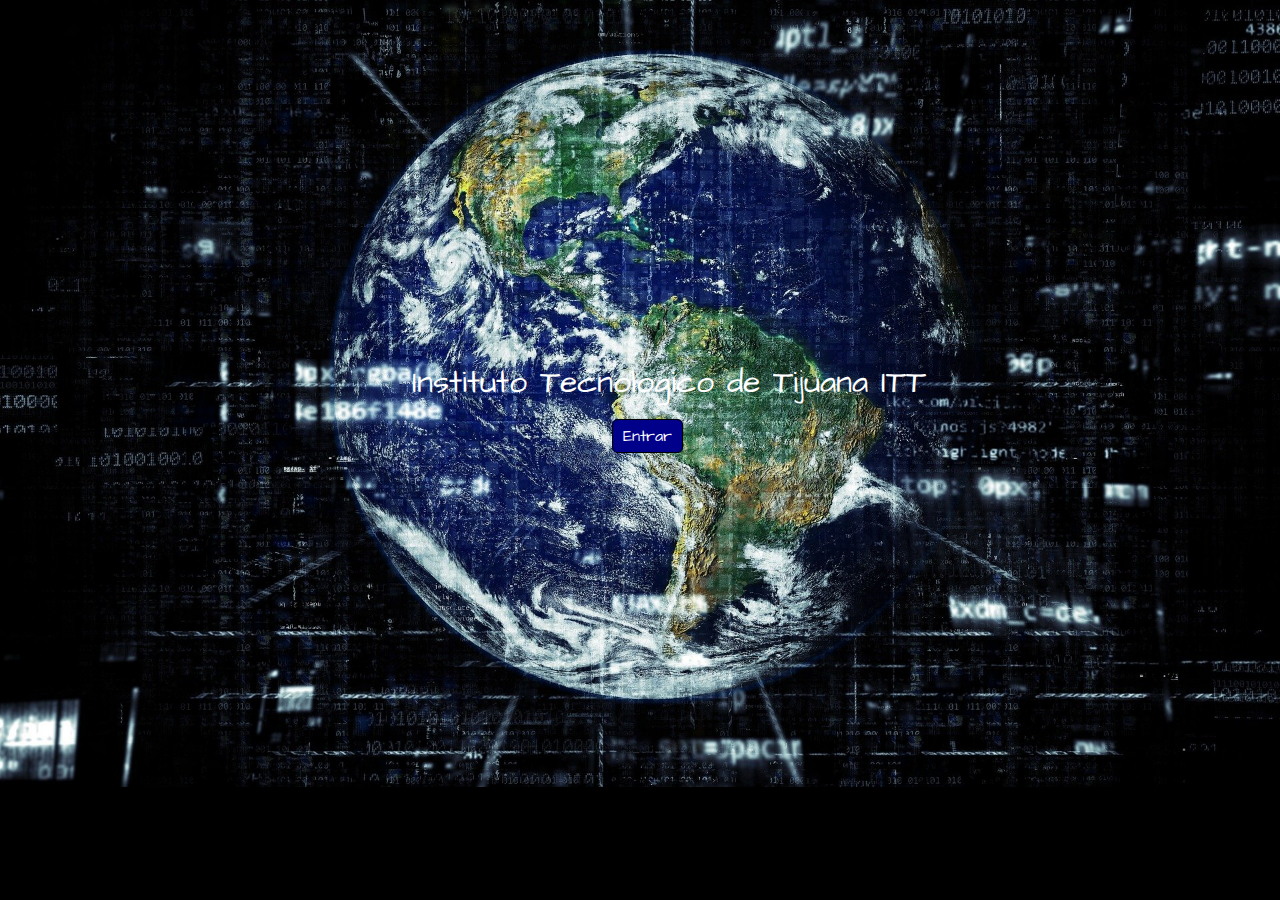
<file: index.html>
<!DOCTYPE html>
<html lang="en">
<head>
    <meta charset="UTF-8">
    <meta name="viewport" content="width=device-width, initial-scale=1.0">
    <title>Home</title>
    <link rel="icon" href="images/home.png">
    <link rel="stylesheet" href="css/main.css">
    <link href="https://fonts.googleapis.com/css2?family=Architects+Daughter&display=swap" rel="stylesheet">    
</head>
<body>

    <div class="home">
        <h1>Instituto Tecnologico de Tijuana ITT</h1>
        <a href="inicio.html">Entrar</a>
        
    </div>
  
</body>
</html>
</file>
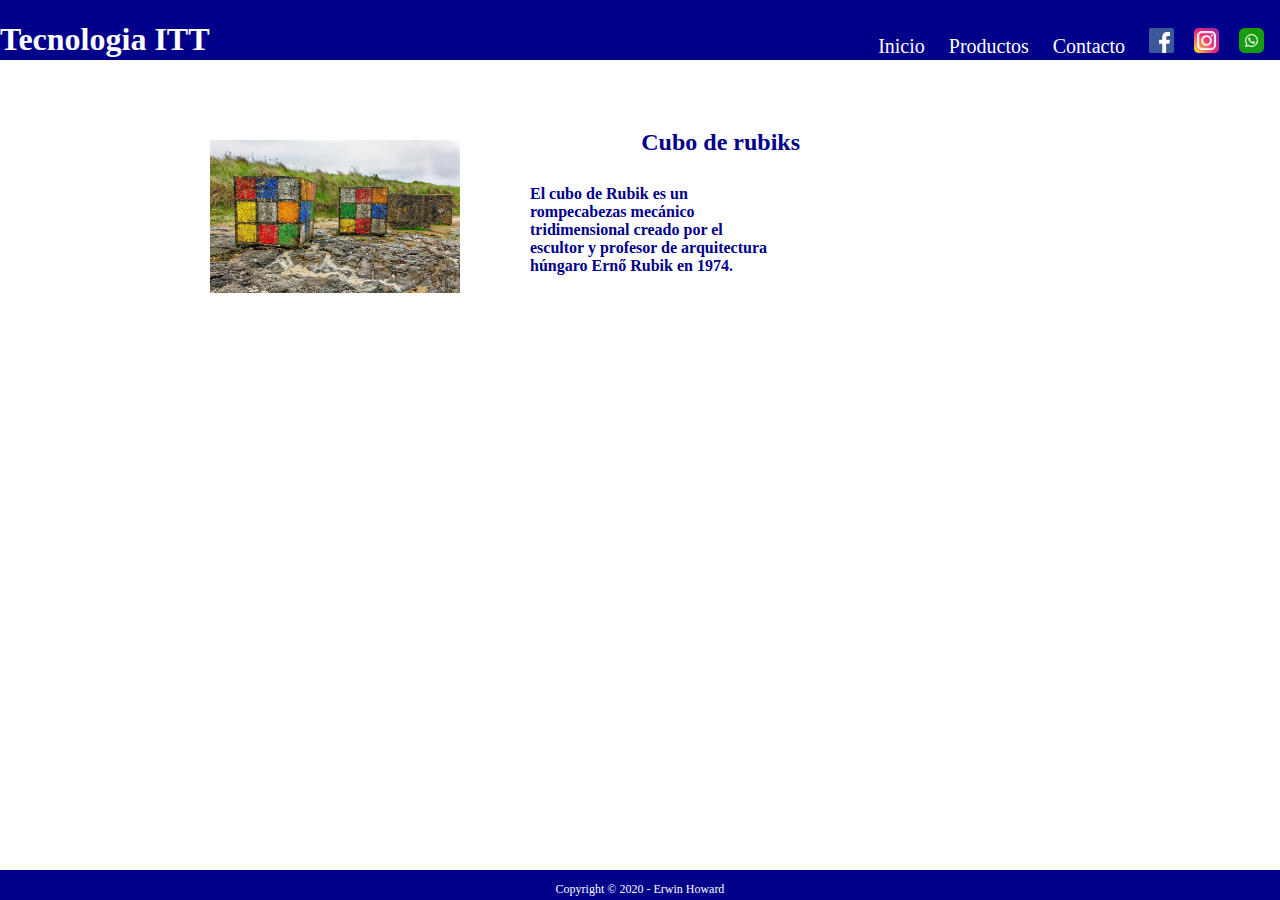
<file: art1.html>
<!DOCTYPE html>
<html lang="en">
<head>
    <meta charset="UTF-8">
    <meta name="viewport" content="width=device-width, initial-scale=1.0">
    <link rel="stylesheet" href="css/art1.css">
    <title>Articulo 1</title>
</head>
<body>
    <header>
        <div class = "text-logo" id="text-logo">
            <h1>Tecnologia ITT</h1>
        </div>
        <div class="menu">
            <nav>
                <a href="inicio.html" class="link">Inicio</a>
                <a href="productos.html" class="link">Productos</a>
                <a href="contacto.html" class="link"> Contacto</a>
                <a><img src="images/FB.png" class="redes"></a>
                <a><img src="images/Insta.png" class="redes"></a>
                <a><img src="images/WA.png" class="redes"></a>
            </nav>
        </div>
    </header>

    <div>
        <img src="images/Cube.jpg" alt="" class="img">
        <h2>Cubo de rubiks</h2>
        <b>El cubo de Rubik es un rompecabezas mecánico tridimensional creado por el escultor y profesor de arquitectura húngaro Ernő Rubik en 1974.</b>
    </div>
    <footer>
        <p>Copyright &copy; 2020 - Erwin Howard</p>
    </footer>
</body>
</html>
</file>
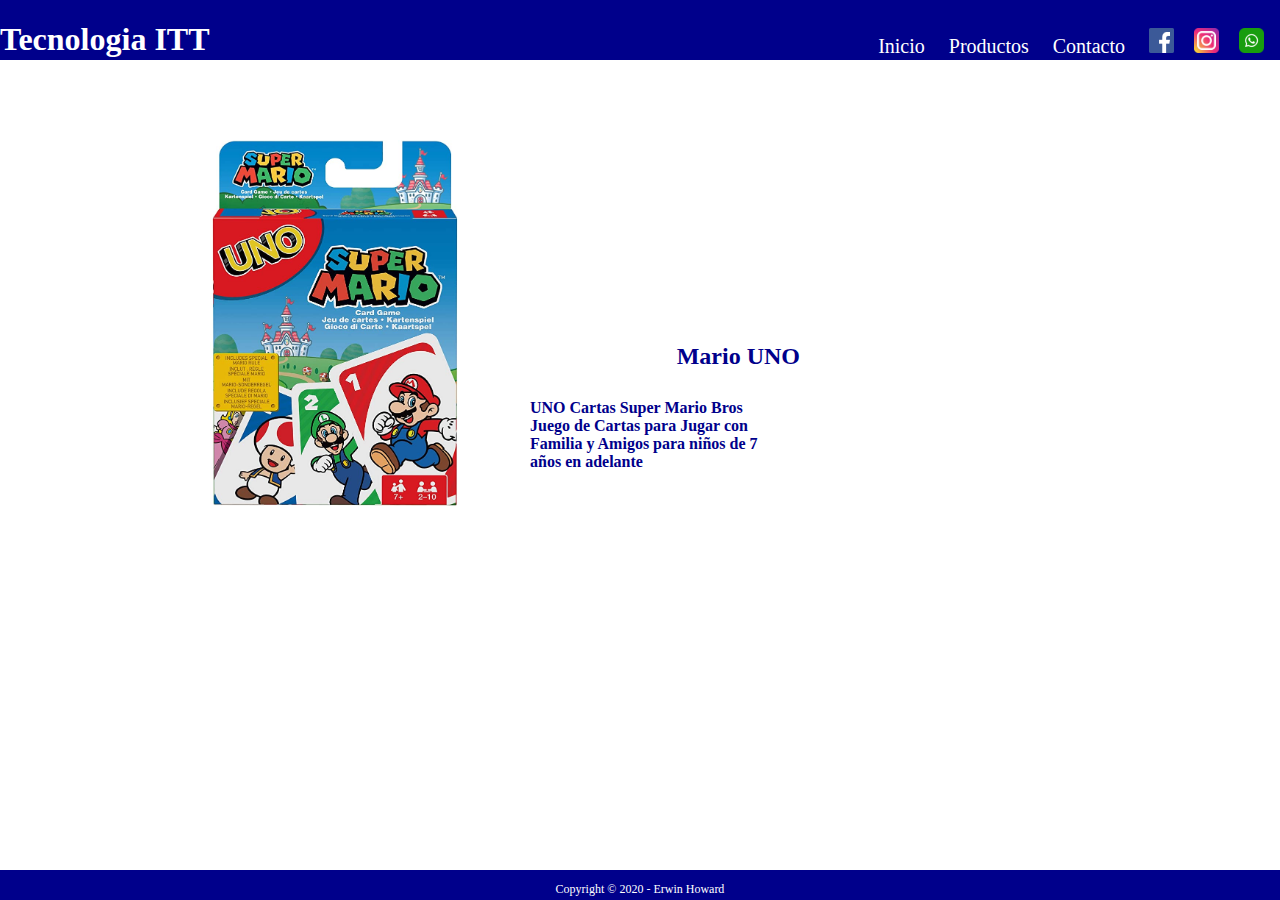
<file: art2.html>
<!DOCTYPE html>
<html lang="en">
<head>
    <meta charset="UTF-8">
    <meta name="viewport" content="width=device-width, initial-scale=1.0">
    <link rel="stylesheet" href="css/art2.css">
    <title>Articulo 2</title>
</head>
<body>
    <header>
        <div class = "text-logo" id="text-logo">
            <h1>Tecnologia ITT</h1>
        </div>
        <div class="menu">
            <nav>
                <a href="inicio.html" class="link">Inicio</a>
                <a href="productos.html" class="link">Productos</a>
                <a href="contacto.html" class="link"> Contacto</a>
                <a><img src="images/FB.png" class="redes"></a>
                <a><img src="images/Insta.png" class="redes"></a>
                <a><img src="images/WA.png" class="redes"></a>
            </nav>
        </div>
    </header>

    <div>
        <img src="images/mariouno.jpg" alt="" class="img">
        <h2>Mario UNO</h2>
        <b>UNO Cartas Super Mario Bros Juego de Cartas para Jugar con Familia y Amigos para niños de 7 años en adelante</b>
    </div>
    <footer>
        <p>Copyright &copy; 2020 - Erwin Howard</p>
    </footer>
</body>
</html>
</file>
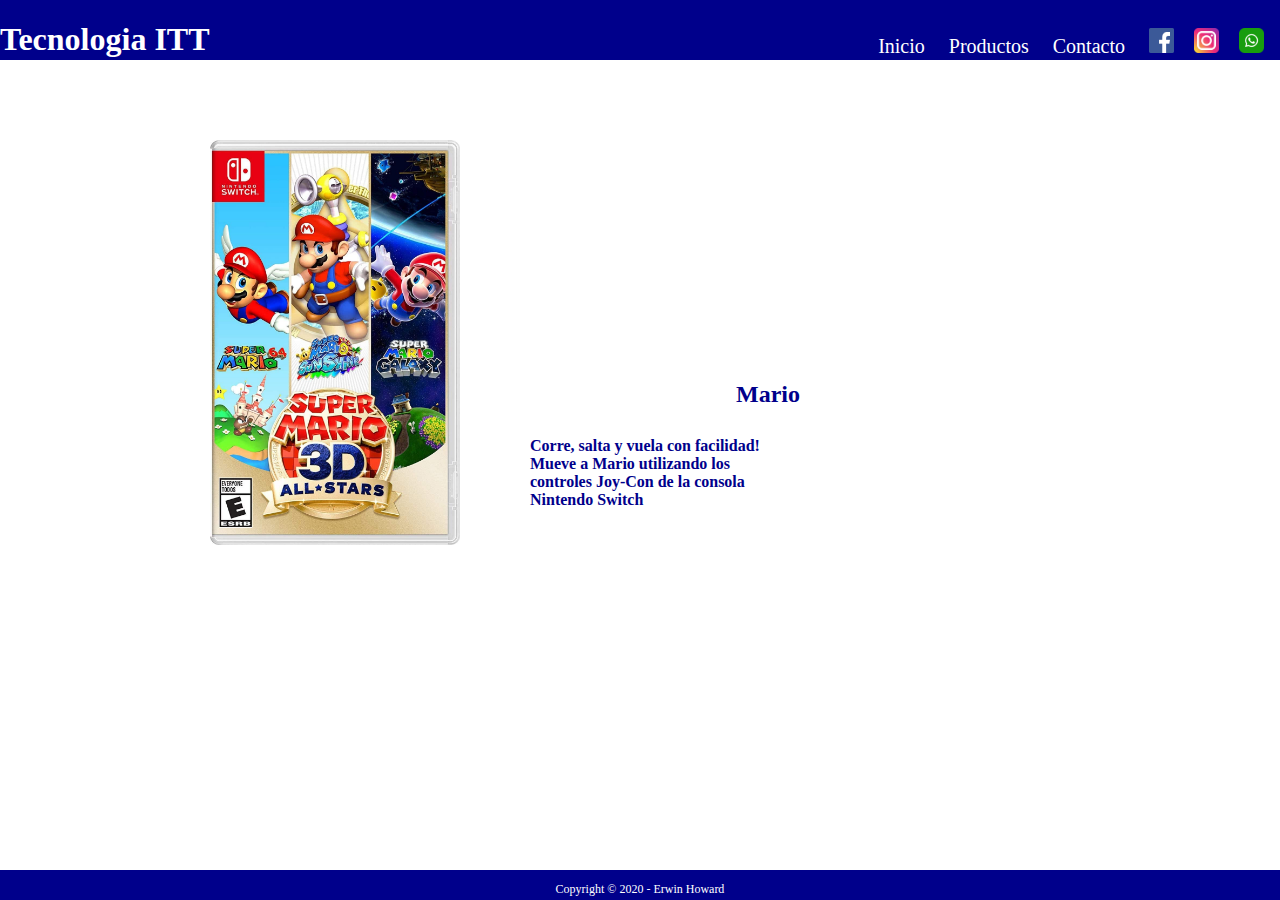
<file: art3.html>
<!DOCTYPE html>
<html lang="en">
<head>
    <meta charset="UTF-8">
    <meta name="viewport" content="width=device-width, initial-scale=1.0">
    <link rel="stylesheet" href="css/art3.css">
    <title>Articulo 3</title>
</head>
<body>
    <header>
        <div class = "text-logo" id="text-logo">
            <h1>Tecnologia ITT</h1>
        </div>
        <div class="menu">
            <nav>
                <a href="inicio.html" class="link">Inicio</a>
                <a href="productos.html" class="link">Productos</a>
                <a href="contacto.html" class="link"> Contacto</a>
                <a><img src="images/FB.png" class="redes"></a>
                <a><img src="images/Insta.png" class="redes"></a>
                <a><img src="images/WA.png" class="redes"></a>
            </nav>
        </div>
    </header>

    <div>
        <img src="images/mario.jpg" alt="" class="img">
        <h2>Mario</h2>
        <b>Corre, salta y vuela con facilidad! Mueve a Mario utilizando los controles Joy-Con de la consola Nintendo Switch</b>
    </div>
    <footer>
        <p>Copyright &copy; 2020 - Erwin Howard</p>
    </footer>
</body>
</html>
</file>
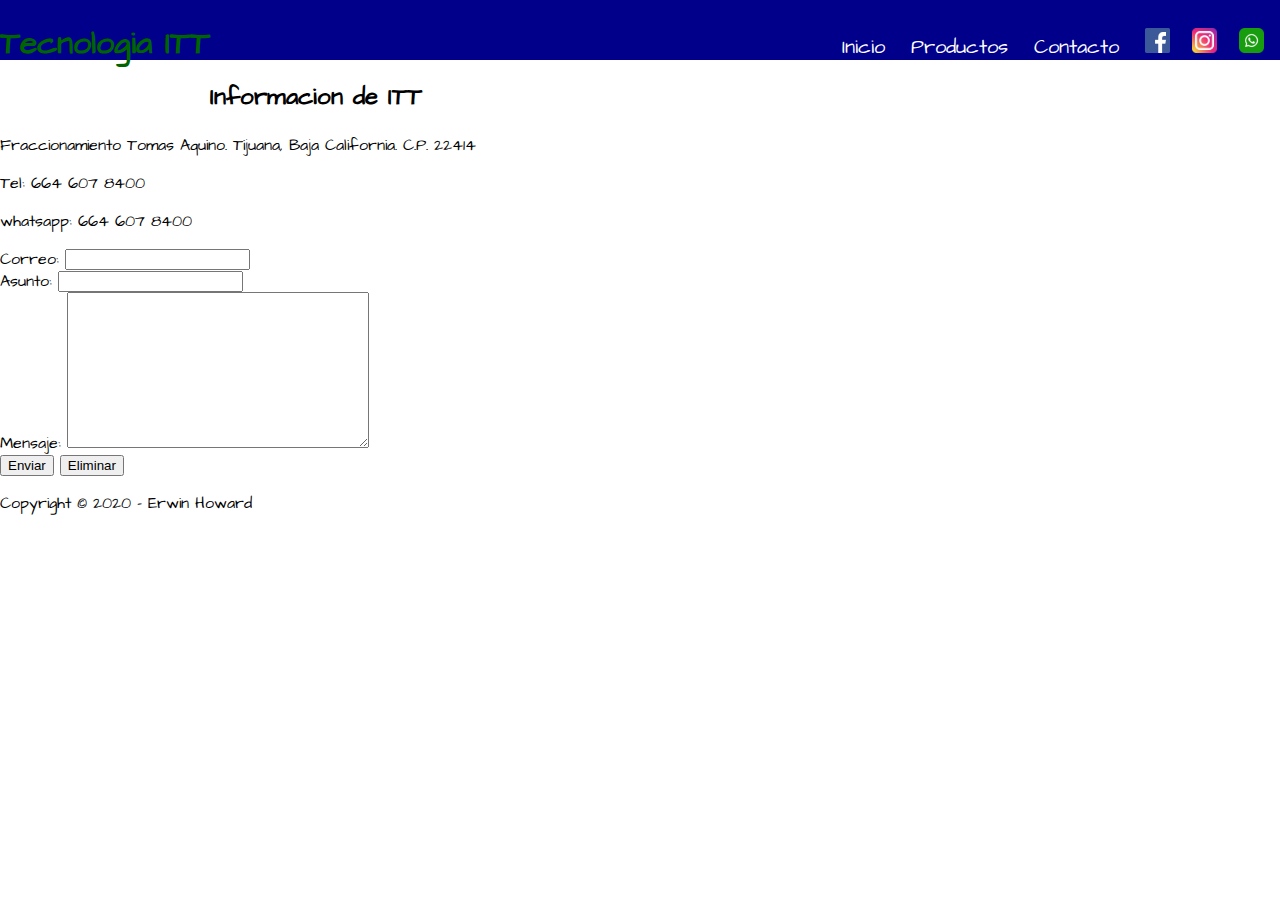
<file: contacto.html>
<!DOCTYPE html>
<html lang="en">
<head>
    <meta charset="UTF-8">
    <meta name="viewport" content="width=device-width, initial-scale=1.0">
    <title>Contacto</title>
    <link rel="stylesheet" href="css/contacto.css">
    <link href="https://fonts.googleapis.com/css2?family=Architects+Daughter&display=swap" rel="stylesheet">    
</head>
<body>
    <header>
        <div class = "text-logo" id="text-logo">
            <h1>Tecnologia ITT</h1>
        </div>
        <div class="menu">
            <nav>
                <a href="inicio.html" class="link">Inicio</a>
                <a href="productos.html" class="link">Productos</a>
                <a href="contacto.html" class="link"> Contacto</a>
                <a><img src="images/FB.png" class="redes"></a>
                <a><img src="images/Insta.png" class="redes"></a>
                <a><img src="images/WA.png" class="redes"></a>
            </nav>
        </div>
    </header>

    <div>
        <section class="aleft">
            <div class="informacion">
                <h2>Informacion de ITT</h2>
                <p>Fraccionamiento Tomas Aquino. Tijuana, Baja California. C.P. 22414</p>
                <p>Tel: 664 607 8400</p>
                <p>whatsapp: 664 607 8400</p>
            </div>
        </section>
        <section class="aright">
            <form action="" class="menu-mensaje">
                <div>
                    <label for="" class="mensaje">Correo: </label>
                    <input type="email" name="correo" class="input">
                </div>
                <div>
                    <label for="" class="mensaje">Asunto: </label>
                    <input type="text" name="asunto" class="input">
                </div>
                <div>
                    <label for="" class="mensaje">Mensaje:</label>
                    <textarea name="" id="" cols="35" rows="10"></textarea>
                </div>
                <div class="boton">
                    <button type="submit">Enviar</button>
                    <button type="reset">Eliminar</button>
                </div>
            </form>
        </section>
    </div>

<footer>
    <p>Copyright &copy; 2020 - Erwin Howard</p>
</footer>
</body>
</html>
</file>
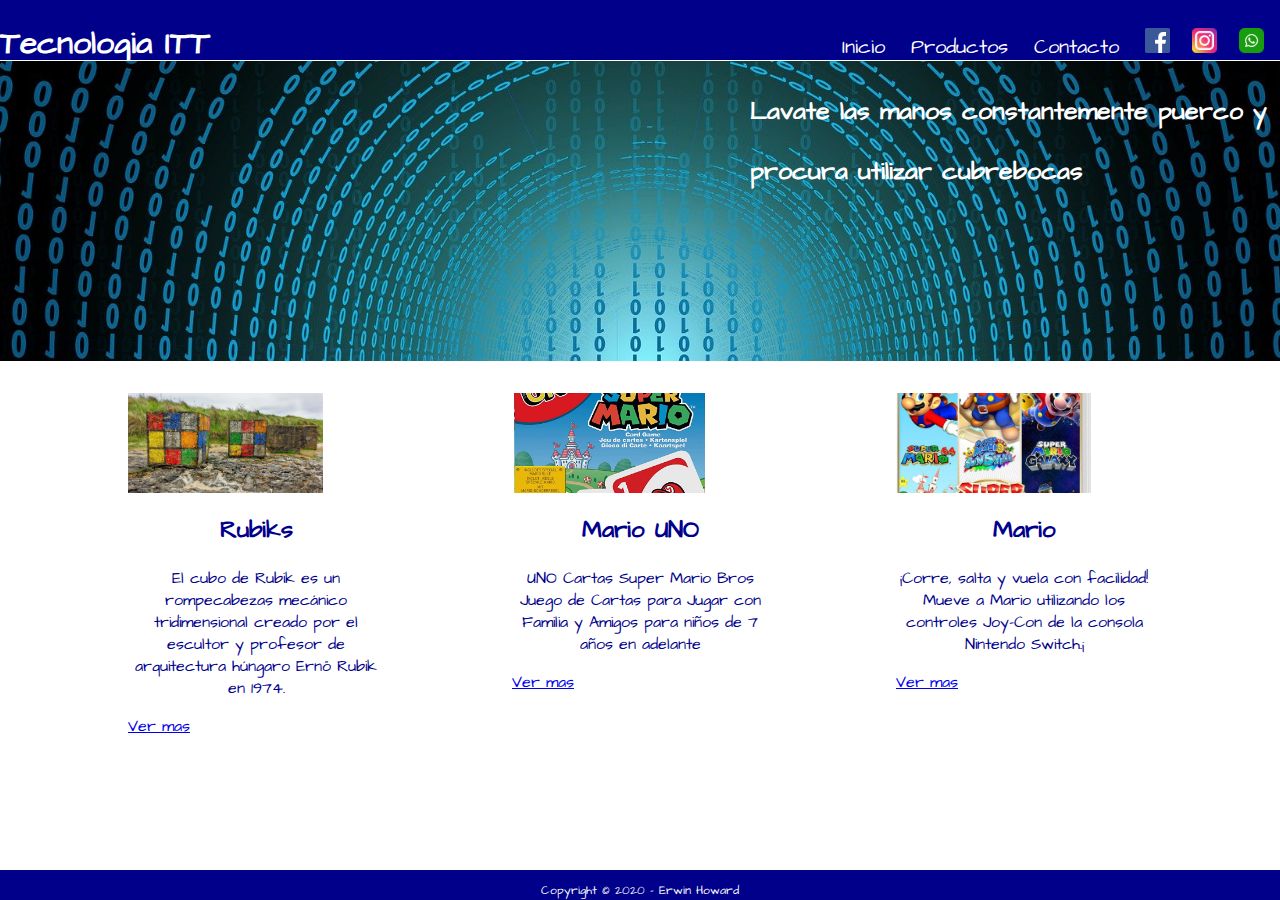
<file: inicio.html>
<!DOCTYPE html>
<html lang="en">
<head>
    <meta charset="UTF-8">
    <meta name="viewport" content="width=device-width, initial-scale=1.0">
    <title>Inicio</title>
    <link rel="stylesheet" href="css/inicio.css">
    <link href="https://fonts.googleapis.com/css2?family=Architects+Daughter&display=swap" rel="stylesheet">    

</head>
<body>
     <header>
         <div class = "text-logo" id="text-logo">
             <h1>Tecnologia ITT</h1>
         </div>
         <div class="menu">
             <nav>
                 <a href="inicio.html" class=link>Inicio</a>
                 <a href="productos.html" class="link">Productos</a>
                 <a href="contacto.html" class="link">Contacto</a>
                 <a><img src="images/FB.png" class="redes"></a>
                 <a><img src="images/Insta.png" class="redes"></a>
                 <a><img src="images/WA.png" class="redes"></a>
             </nav>
         </div>
     </header>

    <div class="tec">
        <h2>Lavate las manos constantemente puerco y</h2>
        <h3>procura utilizar cubrebocas</h3>        
    </div> 
    

    <section class="left">

        <div class="imgart1"> </div>
        <aside> 
            <h2 class="titart">Rubiks</h2>
            <p class="texto">
                El cubo de Rubik es un rompecabezas mecánico tridimensional creado por el escultor y profesor de arquitectura húngaro Ernő Rubik en 1974.
            </p>
            <a href="art1.html" class="linko"> Ver mas </a>
        </aside>

    </section>

    <section class="left">
        <div class="imgart2"> </div>
        <aside> 
            <h2 class="titart">Mario UNO</h2>
            <p class="texto" >
                UNO Cartas Super Mario Bros Juego de Cartas para Jugar con Familia y Amigos para niños de 7 años en adelante
            </p>
            <a href="art2.html" class="linko"> Ver mas </a>
        </aside>
    </section>

    <section class="left">
        <div class="imgart3"> </div>
        <aside> 
            <h2 class="titart">Mario</h2>
            <p class="texto" >
                ¡Corre, salta y vuela con facilidad! Mueve a Mario utilizando los controles Joy-Con de la consola Nintendo Switch.¡
            </p>
            <a href="art3.html" class="linko"> Ver mas </a>
        </aside>
    </section>

    <footer>
        <p>Copyright &copy; 2020 - Erwin Howard</p>
    </footer>
</body>
</html>
</file>
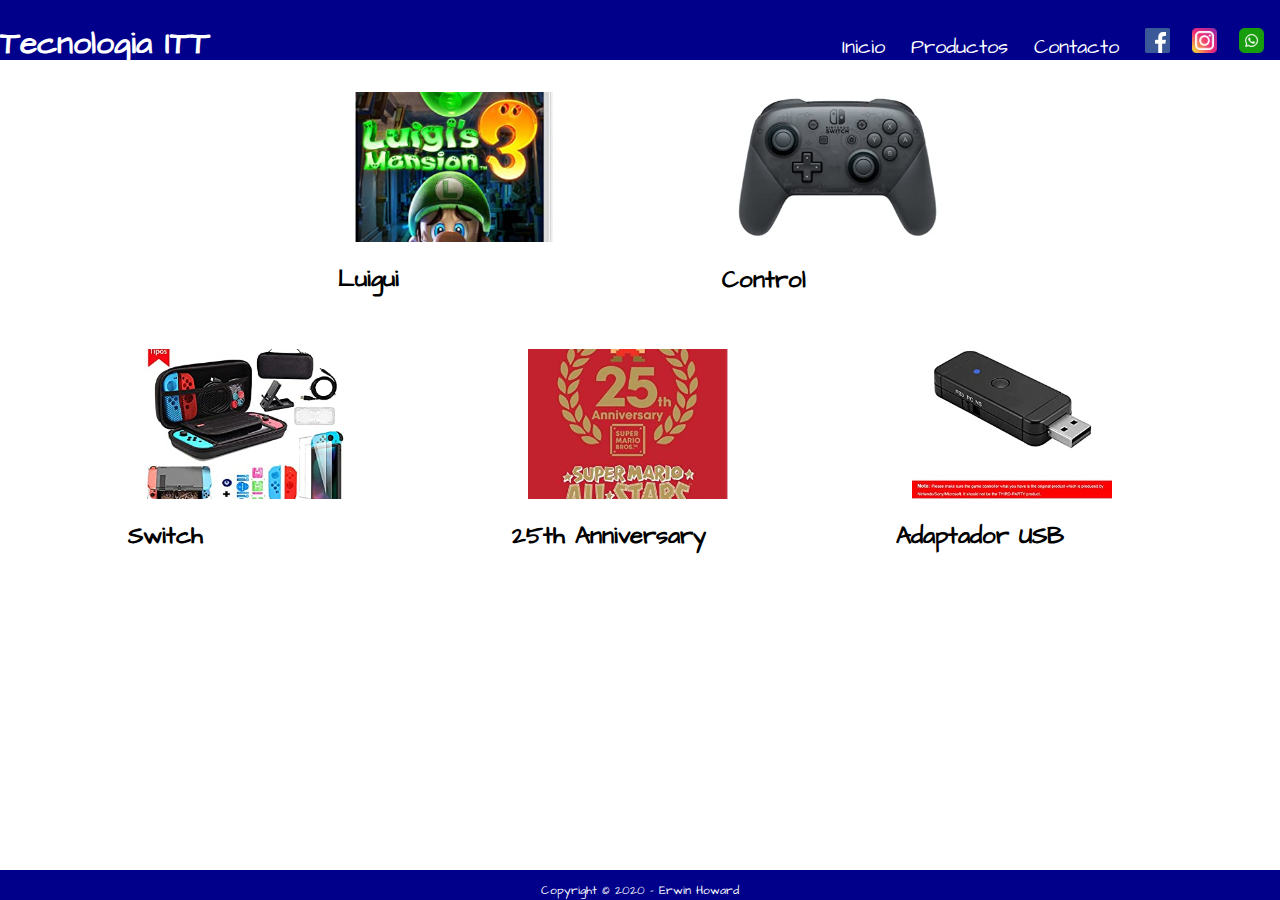
<file: productos.html>
<!DOCTYPE html>
<html lang="en">
<head>
    <meta charset="UTF-8">
    <meta name="viewport" content="width=device-width, initial-scale=1.0">
    <title>Productos</title>
    <link rel="stylesheet" href="css/productos.css">
    <link href="https://fonts.googleapis.com/css2?family=Architects+Daughter&display=swap" rel="stylesheet">    
</head>
<body>
    <header>
        <div class = "text-logo" id="text-logo">
            <h1>Tecnologia ITT</h1>
        </div>
        <div class="menu">
            <nav>
                <a href="inicio.html" class="link">Inicio</a>
                <a href="productos.html" class="link">Productos</a>
                <a href="contacto.html" class="link"> Contacto</a>
                <a><img src="images/FB.png" class="redes"></a>
                <a><img src="images/Insta.png" class="redes"></a>
                <a><img src="images/WA.png" class="redes"></a>
            </nav>
        </div>
    </header>

    <section class="left">
        <div class="imagen"></div>
            <aside>
                <h2 class="Titulo">Luigui</h2>              
            </aside>
    </section>

    <section class="left">
        <div class="imagen2"></div>
            <aside>
                <h2 class="Titulo">Control</h2>              
            </aside>
    </section>

    <section class="left">
        <div class="imagen3"></div>
            <aside>
                <h2 class="Titulo">Switch</h2>              
            </aside>
    </section>

    <section class="left">
        <div class="imagen4"></div>
            <aside>
                <h2 class="Titulo">25th Anniversary</h2>              
            </aside>
    </section>

    <section class="left">
        <div class="imagen5"></div>
            <aside>
                <h2 class="Titulo">Adaptador USB</h2>              
            </aside>
    </section>
 
<footer>
    <p>Copyright &copy; 2020 - Erwin Howard</p>
</footer>
</body>
</html>
</file>
<file: css/main.css>
body{
    background-color: black;
    color: white;
    font-family: 'Architects Daughter', cursive;
    background-image: url(../images/Tierra.jpg);
    background-repeat: no-repeat;
    background-size: cover;
}

.home>h1{
    margin: 0;
    font-family: 'Architects Daughter', cursive;
    font-weight: normal;
    text-align: center;
    margin-bottom: 20px;
}

a{
    color: white;
    text-decoration: none;
    border: 1px solid black;
    margin: 5px;
    padding: 5px 10px;
    background-color: darkblue;
    border-radius: 6px;
    margin: 200px;

}
a:hover{
    padding: 6px 12px;
    background-color: white;
    border-radius: 6px;
    color: darkblue;
}

.home{
    position: absolute;
    top: 40%;
    left: 40%;
    margin-left: -100px;
}
</file>
<file: css/art1.css>
body{
    font-family: 'Architects Daughter', cursive;
    background-color:white;
    margin: 0;
    padding: 0;
}

.menu{
    float: right;
}

.text-logo{
    float: left;
    color: white;
}

header{
    background-color: darkblue;
    width: 100%;
    height: 60px;
}

.redes{
    padding-top: 28px;
    max-width: 25px;
    padding-right: 1em;
}

.link{
    color: white;
    padding-top: 1em;
    padding-right: 1em;
    text-decoration: none;
    font-size: 20px;
}

.img{
    max-width: 250px;
    margin-top: 5em;
    padding-right: 20em;
}

b{
    max-width: 250px;
    float: right;
    margin-top: -7em;
    padding-right: 500px;
    color: darkblue;

}

h2{
    float: right;
    margin-top: -7em;
    padding-right: 20em; 
    color: darkblue;
}

footer{
    background-color: darkblue;
    left: 0;
    right: 0;
    bottom: 0;
    position: absolute;
    height: 30px;
    width: 100%;
    text-align: center;
    font-size: 12px;
    font-weight: lighter;
    color: white;
}
</file>
<file: css/art2.css>
body{
    font-family: 'Architects Daughter', cursive;
    background-color:white;
    margin: 0;
    padding: 0;
}

.menu{
    float: right;
}

.text-logo{
    float: left;
    color: white;
}

header{
    background-color: darkblue;
    width: 100%;
    height: 60px;
}

.redes{
    padding-top: 28px;
    max-width: 25px;
    padding-right: 1em;
}

.link{
    color: white;
    padding-top: 1em;
    padding-right: 1em;
    text-decoration: none;
    font-size: 20px;
}

.img{
    max-width: 250px;
    margin-top: 5em;
    padding-right: 20em;
}

b{
    max-width: 250px;
    float: right;
    margin-top: -7em;
    padding-right: 500px;
    color: darkblue;

}

h2{
    float: right;
    margin-top: -7em;
    padding-right: 20em; 
    color: darkblue;
}

footer{
    background-color: darkblue;
    left: 0;
    right: 0;
    bottom: 0;
    position: absolute;
    height: 30px;
    width: 100%;
    text-align: center;
    font-size: 12px;
    font-weight: lighter;
    color: white;
}
</file>
<file: css/art3.css>
body{
    font-family: 'Architects Daughter', cursive;
    background-color:white;
    margin: 0;
    padding: 0;
}

.menu{
    float: right;
}

.text-logo{
    float: left;
    color: white;
}

header{
    background-color: darkblue;
    width: 100%;
    height: 60px;
}

.redes{
    padding-top: 28px;
    max-width: 25px;
    padding-right: 1em;
}

.link{
    color: white;
    padding-top: 1em;
    padding-right: 1em;
    text-decoration: none;
    font-size: 20px;
}

.img{
    max-width: 250px;
    margin-top: 5em;
    padding-right: 20em;
}

b{
    max-width: 250px;
    float: right;
    margin-top: -7em;
    padding-right: 500px;
    color: darkblue;

}

h2{
    float: right;
    margin-top: -7em;
    padding-right: 20em; 
    color: darkblue;
}

footer{
    background-color: darkblue;
    left: 0;
    right: 0;
    bottom: 0;
    position: absolute;
    height: 30px;
    width: 100%;
    text-align: center;
    font-size: 12px;
    font-weight: lighter;
    color: white;
}
</file>
<file: css/contacto.css>
body{
    font-family: 'Architects Daughter', cursive;
    background-color:white;
    margin: 0;
    padding: 0;
}

.menu{
    float: right;
}

.text-logo{
    float: left;
    color: darkgreen;
}

header{
    background-color: darkblue;
    width: 100%;
    height: 60px;
}

.redes{
    padding-top: 28px;
    max-width: 25px;
    padding-right: 1em;
}

.link{
    color: white;
    padding-top: 1em;
    padding-right: 1em;
    text-decoration: none;
    font-size: 20px;
}
</file>
<file: css/inicio.css>
body{
    font-family: 'Architects Daughter', cursive;
    background-color:white;
    margin: 0;
    padding: 0;
}

.menu{
    float: right;
}

.text-logo{
    float: left;
    color: white;
}

header{
    background-color: darkblue;
    width: 100%;
    height: 60px;
}

.redes{
    padding-top: 28px;
    max-width: 25px;
    padding-right: 1em;
}

.link{
    color: white;
    padding-top: 1em;
    padding-right: 1em;
    text-decoration: none;
    font-size: 20px;
}

.tec{
    float: left;
    margin-top: -1.7em;
    background-image: url(../images/Binario.jpg);
    background-size: cover;
    background-repeat: no-repeat;
    background-position: top;
    width: 100%;
    height: 300px;
}

.tec>h2{
    color: white;
    font-weight: bolder;
    padding-top: 1%;
    padding-left: 30em;
    font-size: 25px;
}

.tec>h3{
    color: white;
    font-weight: bolder;
    padding-left: 30em;
    font-size: 25px;
}

footer{
    background-color: darkblue;
    left: 0;
    right: 0;
    bottom: 0;
    position: fixed;
    height: 30px;
    width: 100%;
    text-align: center;
    font-size: 12px;
    font-weight: lighter;
    color: white;
}


.left{
    float: left;
    width: 20%;
    height: 20%;
    margin-left: 8em;
    margin-top: 2em;
}

.imgart1{
    width: 1%;
    height: 100px;
    padding-left: 12em;
    background-image: url(../images/Cube.jpg);
    background-position: center;
    background-size: cover;
    background-repeat: no-repeat;
}

.imgart2{
    width: 1%;
    height: 100px;
    padding-left: 12em;
    background-image: url(../images/mariouno.jpg);
    background-position: center;
    background-size: cover;
    background-repeat: no-repeat;
}

.imgart3{
    width: 1%;
    height: 100px;
    padding-left: 12em;
    background-image: url(../images/mario.jpg);
    background-position: center;
    background-size: cover;
    background-repeat: no-repeat;
}

.titart{
    color: darkblue;
    text-align: center;
}

.texto{
    color: darkblue;
    text-align: center;
}
</file>
<file: css/productos.css>
body{
    font-family: 'Architects Daughter', cursive;
    background-color:white;
    margin: 0;
    padding: 0;
}

.menu{
    float: right;
}

.text-logo{
    float: left;
    color: white;
}

header{
    background-color: darkblue;
    width: 100%;
    height: 60px;
}

.redes{
    padding-top: 28px;
    max-width: 25px;
    padding-right: 1em;
}

.link{
    color: white;
    padding-top: 1em;
    padding-right: 1em;
    text-decoration: none;
    font-size: 20px;
}

footer{
    background-color: darkblue;
    left: 0;
    right: 0;
    bottom: 0;
    position: absolute;
    height: 30px;
    width: 100%;
    text-align: center;
    font-size: 12px;
    font-weight: lighter;
    color: white;
}

.left{
    float: left;
    width: 20%;
    height: 20%;
    margin-left: 8em;
    margin-top: 2em;
}

.imagen{
    width: 8px;
    height: 150px;
    padding-left: 12em;
    margin-left: 1em;
    background-image: url(../images/luigi.jpg);
    background-position: center;
    background-size: cover;
    background-repeat: no-repeat;
}

.imagen2{
    width: 8px;
    height: 150px;
    padding-left: 12em;
    margin-left: 1em;
    background-image: url(../images/control.jpg);
    background-position: center;
    background-size: cover;
    background-repeat: no-repeat;
}

.imagen3{
    width: 8px;
    height: 150px;
    padding-left: 12em;
    margin-left: 1em;
    background-image: url(../images/nintendo.jpg);
    background-position: center;
    background-size: cover;
    background-repeat: no-repeat;
}

.imagen4{
    width: 8px;
    height: 150px;
    padding-left: 12em;
    margin-left: 1em;
    background-image: url(../images/wii.jpg);
    background-position: center;
    background-size: cover;
    background-repeat: no-repeat;
}

.imagen5{
    width: 8px;
    height: 150px;
    padding-left: 12em;
    margin-left: 1em;
    background-image: url(../images/usb.jpg);
    background-position: center;
    background-size: cover;
    background-repeat: no-repeat;
}


.titart{
    color: darkblue;
    text-align: center;
}

.texto{
    color: darkblue;
    text-align: center;
}
</file>
